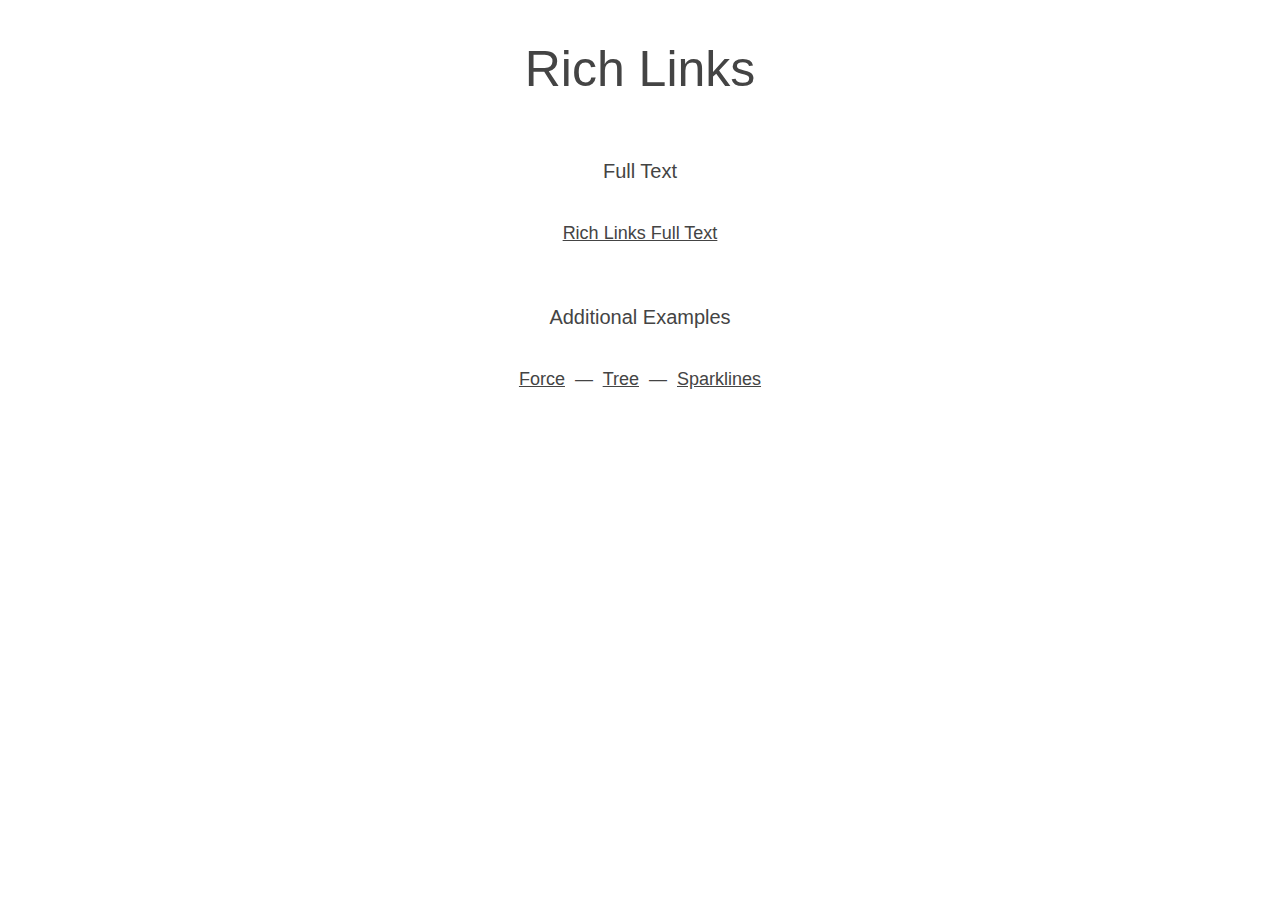
<file: rich-links/examples/index.html>
<!DOCTYPE html>
<meta charset="utf-8">
<body>
<style>
body {
    margin-top: 40px;
    color: #444;
    font-family: "Helvetica Neue", Helvetica, Arial, sans-serif;
    font-size: 18px;
}
h1 {
    text-align: center;
    font-weight: 300;
    font-size: 50px;
}

p {
    text-align: center;
}

a {
    color: #444;
    text-decoration: underline;
}

a:visited {
    color: #999;
}

small {
    font-size: 20px;
}
</style>
<h1>Rich Links</h1>
<h1><small>Full Text</small></h1>
<p><a href="../">Rich Links Full Text</a></p>
<h1><small>Additional Examples</small></h1>
<p><a href="force">Force</a> &nbsp;&mdash;&nbsp; <a href="tree">Tree</a>  &nbsp;&mdash;&nbsp; <a href="sparklines">Sparklines</a></p>
</file>
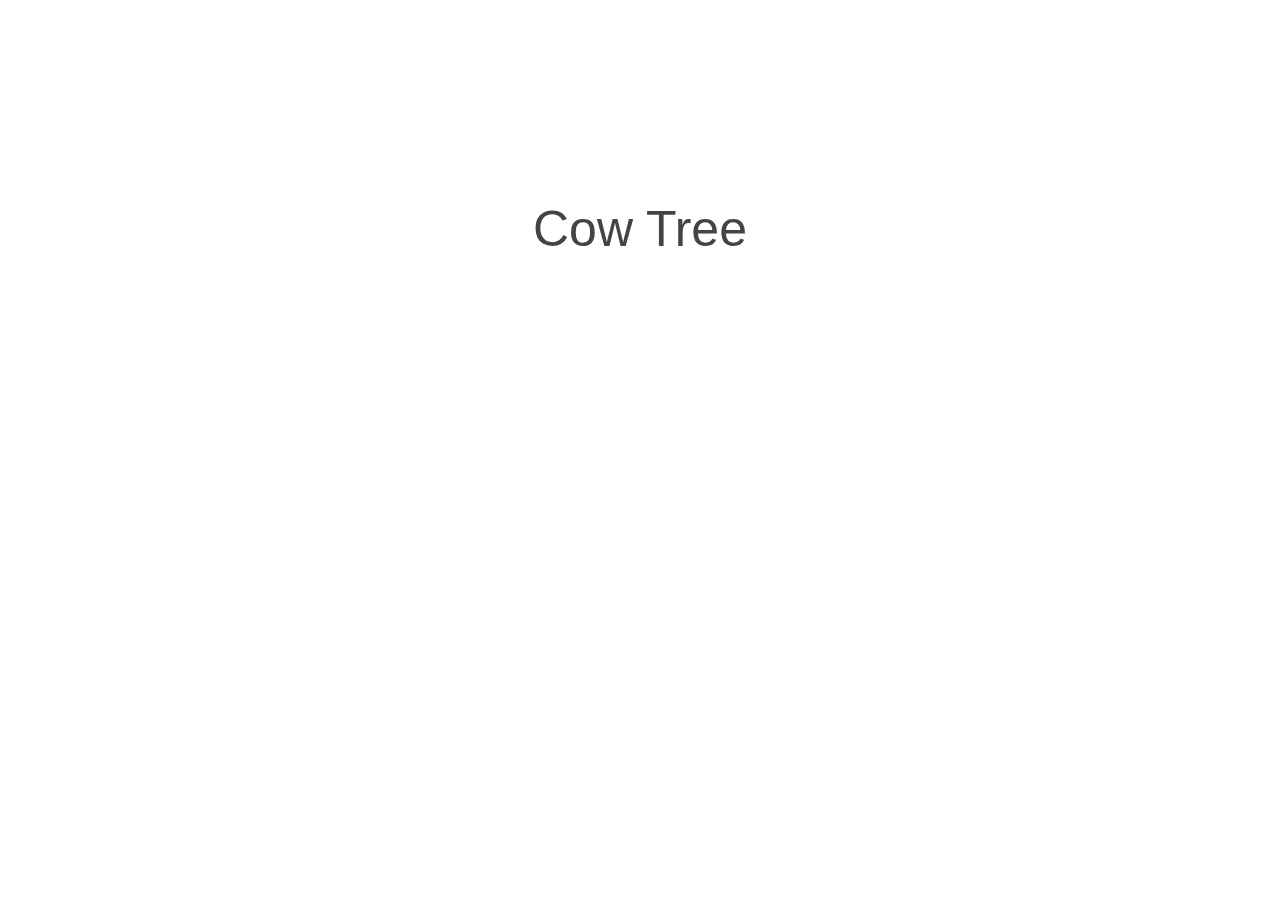
<file: rich-links/examples/tree/index.html>
<!DOCTYPE html>
<meta charset="utf-8">
<script src="http://d3js.org/d3.v2.js?2.9.6"></script>
<style>
body {
  margin: 0;
}

text {
  font: 18px "Helvetica Neue", Helvetica, sans-serif;
  font-weight: 300;
  fill: #444;
  text-anchor: middle;
}

text.link {
  text-anchor: middle;
  fill: #444;

}

.node rect {
  stroke: #444;
  stroke-width: 1.5px;
  fill: transparent;
}

h1 {
  position: absolute;
  margin: auto;
  top: 0;
  bottom: 0;
  left: 0;
  right: 0;
  color: #444;
  font-family: "Helvetica Neue", Helvetica, sans-serif;
  font-weight: 300;
  font-size: 50px;
  height: 500px;
  width: 400px;
  z-index: -1;
  text-align: center;
}

svg {
  position: absolute;
  margin: auto;
  top: 0;
  bottom: 0;
  left: 0;
  right: 0;
}
</style>
<body>
<h1>Cow Tree</h1>
<script>
function calculateAngle(d) {
  var deltaY = d.target.y - d.source.y,
      deltaX = d.target.x - d.source.x;
  return Math.atan(deltaX / deltaY) * 180 / Math.PI;
}

var margin = {top: 0, right: 80, bottom: 0, left: 80},
    width = 560 - margin.left - margin.right,
    height = 400 - margin.top - margin.bottom;

var tree = d3.layout.tree()
    .size([height, width]);

var diagonal = d3.svg.diagonal()
    .projection(function(d) { return [d.y, d.x]; });

var svg = d3.select("body").append("svg")
    .attr("width", width + margin.left + margin.right)
    .attr("height", height + margin.top + margin.bottom)
  .append("g")
    .attr("transform", "translate(" + margin.left + "," + margin.top + ")");

d3.json("tree.json", function(root) {
  var nodes = tree.nodes(root),
    links = tree.links(nodes);

  svg.selectAll(".link")
    .data(links)
    .enter().append("text")
      .attr("class", "link")
      .attr("x", function(d) { return d.source.y; })
      .attr("y", function(d) { return d.source.x; })
      .attr("dy", function(d){
        var angle = calculateAngle(d);
        return (parseFloat(angle + 8) / 2) + 'px';
      })
      .attr("dx", "5.8em")
      .attr('width', function(d){
        return Math.sqrt(Math.pow(d.target.y - d.source.y, 2) + Math.pow(d.target.x - d.source.x, 2));
      })
      .attr('height', 40)
      .attr("transform", function(d) {
        return 'rotate(' + calculateAngle(d) + ', ' + d.source.y + ', ' + d.source.x + ')';
      })
      .text(function(d){ return d.target.link; });

  var node = svg.selectAll(".node")
    .data(nodes)
    .enter().append("g")
      .attr("class", function(d) { return "node"; })
      .attr("transform", function(d) { return "translate(" + d.y + "," + d.x + ")"; })

  node.append("rect")
    .attr("x", "-50")
    .attr("y", "-20")
    .attr("width", "100")
    .attr("height", "40");

  node.append("text")
    .attr("dy", ".35em")
    .attr("text-anchor", "end")
    .text(function(d) { return d.name; });
});
</script>
</file>
